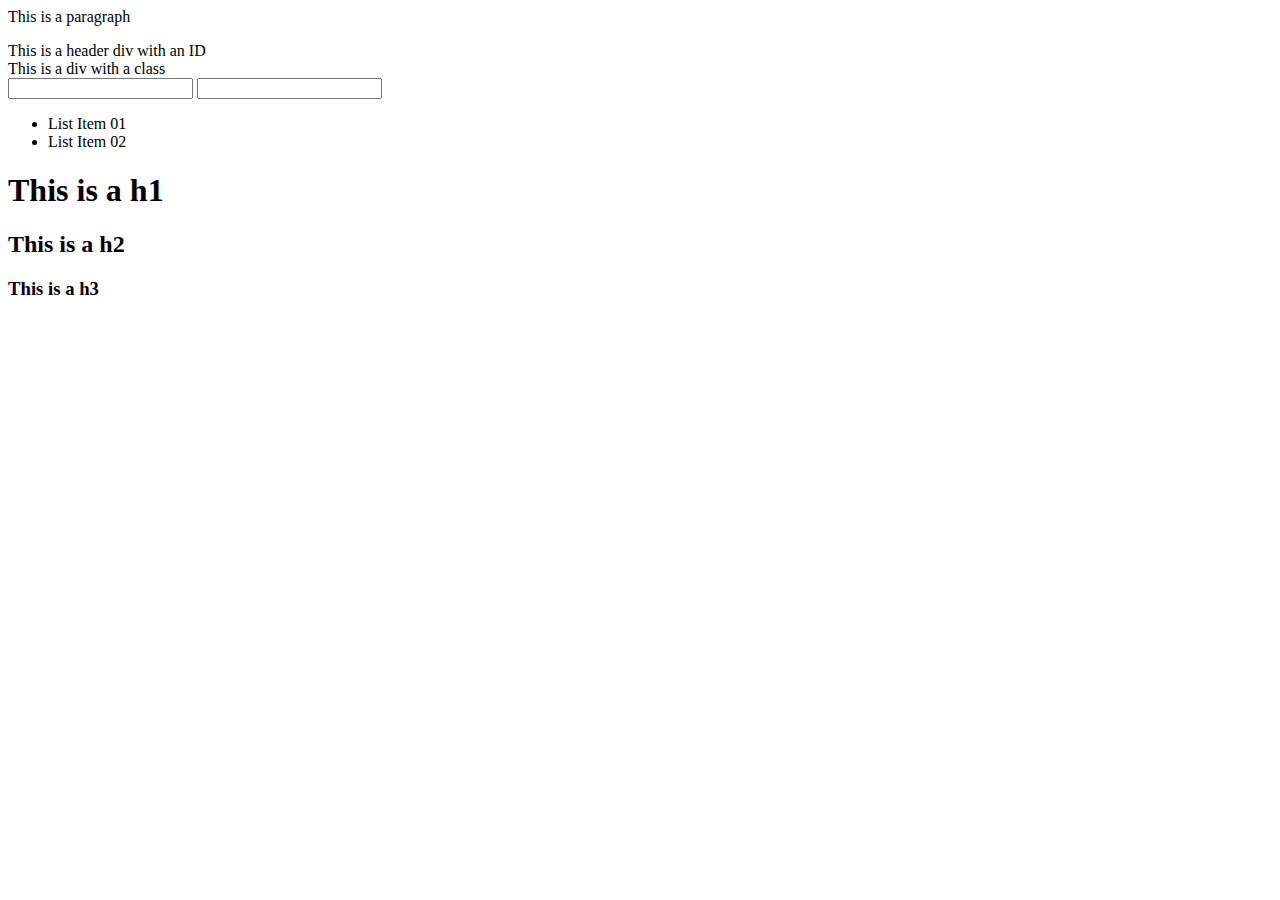
<file: session 2/css-selectors.html>
<html lang="en">
  <head>
    <meta charset="UTF-8" />
    <meta http-equiv="X-UA-Compatible" content="IE=edge" />
    <meta name="viewport" content="width=device-width, initial-scale=1.0" />
    <title>Document</title>
  </head>
  <body>
    <p>This is a paragraph</p>
    <div id="header">This is a header div with an ID</div>
    <div class="class">This is a div with a class</div>
    <input type="text" />
    <input type="number" />
    <ul>
      <li>List Item 01</li>
      <li>List Item 02</li>
    </ul>
    <h1>This is a h1</h1>
    <h2>This is a h2</h2>
    <h3>This is a h3</h3>
  </body>
</html>
</file>
